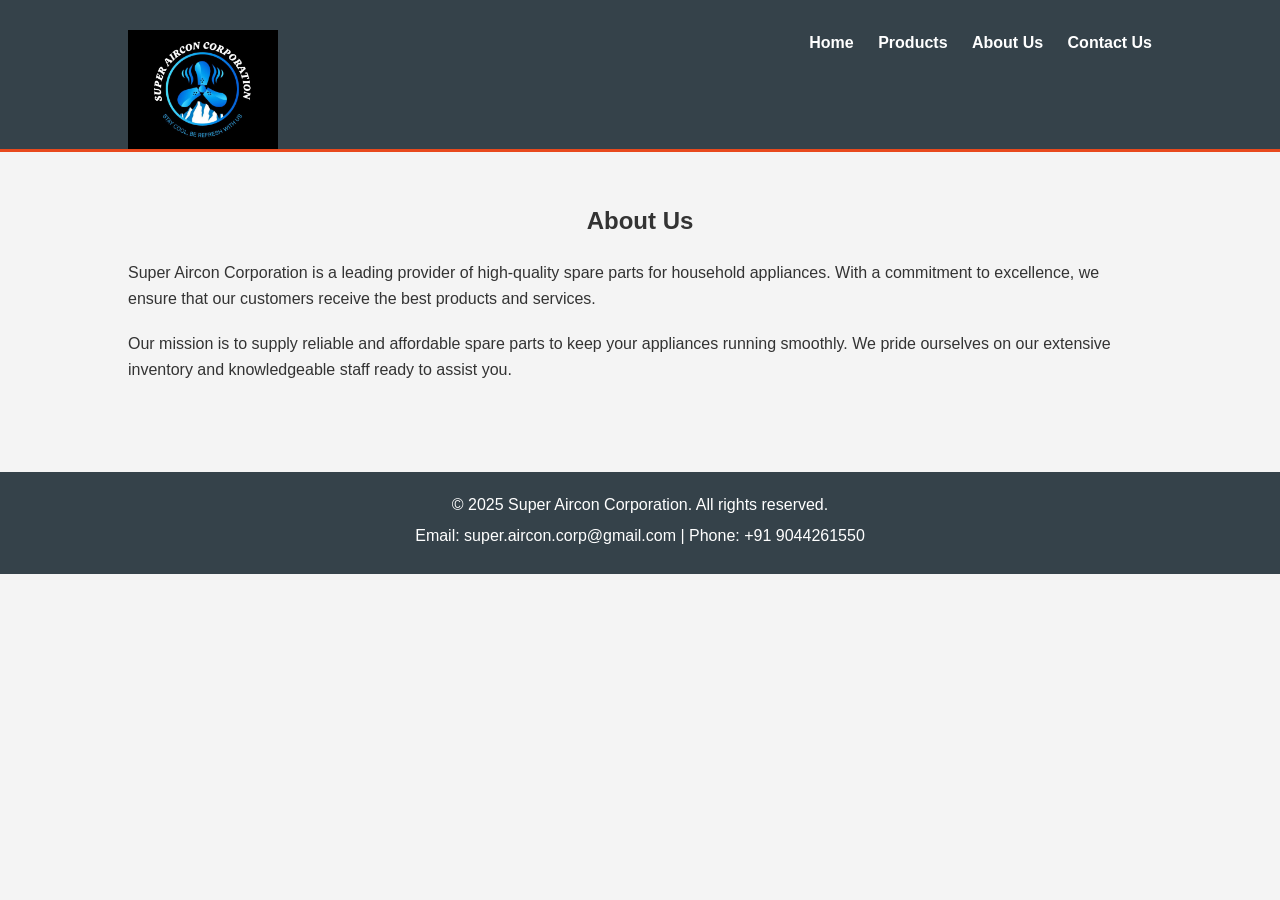
<file: about.html>
<!DOCTYPE html>
<html lang="en">
<head>
  <meta charset="UTF-8">
  <meta name="viewport" content="width=device-width, initial-scale=1.0">
  <title>Super Aircon Corporation - About Us</title>
  <link rel="stylesheet" crossorigin href="/assets/style-sG57KB3O.css">
</head>
<body>
  <header>
    <div class="container">
      <img src="/assets/logo-BP4ROMkZ.jpg" alt="Super Aircon Corporation Logo" class="logo">
      <nav>
        <ul>
          <li><a href="/">Home</a></li>
          <li><a href="/products.html">Products</a></li>
          <li><a href="/about.html">About Us</a></li>
          <li><a href="/contact.html">Contact Us</a></li>
        </ul>
      </nav>
    </div>
  </header>

  <section class="about">
    <div class="container">
      <h1>About Us</h1>
      <p>Super Aircon Corporation is a leading provider of high-quality spare parts for household appliances. With a commitment to excellence, we ensure that our customers receive the best products and services.</p>
      <p>Our mission is to supply reliable and affordable spare parts to keep your appliances running smoothly. We pride ourselves on our extensive inventory and knowledgeable staff ready to assist you.</p>
    </div>
  </section>

  <footer>
    <div class="container">
      <p>&copy; 2025 Super Aircon Corporation. All rights reserved.</p>
      <p>Email: super.aircon.corp@gmail.com | Phone: +91 9044261550</p>
    </div>
  </footer>
</file>
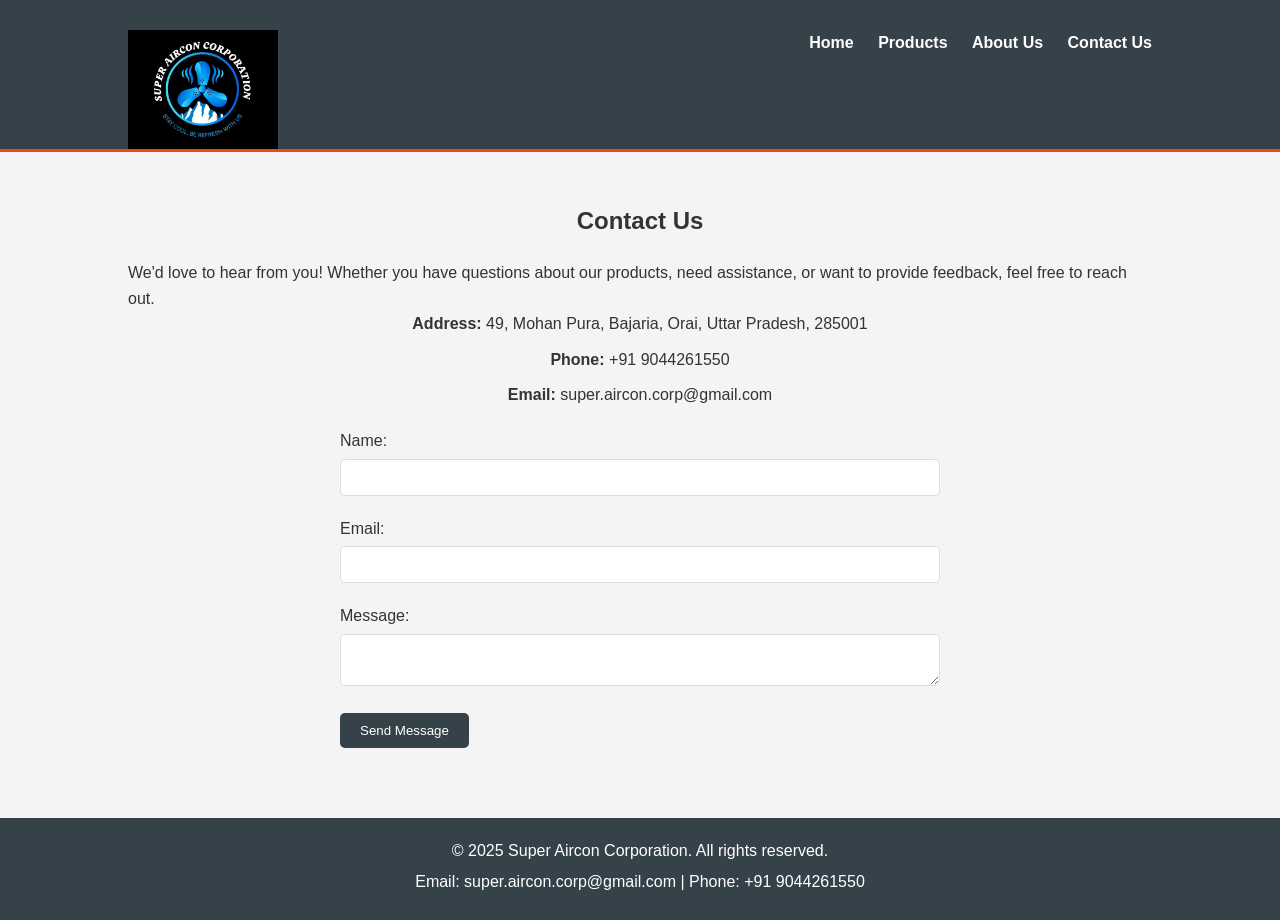
<file: contact.html>
<!DOCTYPE html>
<html lang="en">
<head>
  <meta charset="UTF-8">
  <meta name="viewport" content="width=device-width, initial-scale=1.0">
  <title>Super Aircon Corporation - Contact Us</title>
  <script type="module" crossorigin src="/assets/contact-BStTdIFL.js"></script>
  <link rel="stylesheet" crossorigin href="/assets/style-sG57KB3O.css">
</head>
<body>
  <header>
    <div class="container">
      <img src="/assets/logo-BP4ROMkZ.jpg" alt="Super Aircon Corporation Logo" class="logo">
      <nav>
        <ul>
          <li><a href="/">Home</a></li>
          <li><a href="/products.html">Products</a></li>
          <li><a href="/about.html">About Us</a></li>
          <li><a href="/contact.html">Contact Us</a></li>
        </ul>
      </nav>
    </div>
  </header>

  <section class="contact">
    <div class="container">
      <h1>Contact Us</h1>
      <p>We'd love to hear from you! Whether you have questions about our products, need assistance, or want to provide feedback, feel free to reach out.</p>
      <div class="contact-info">
        <p><strong>Address:</strong> 49, Mohan Pura, Bajaria, Orai, Uttar Pradesh, 285001</p>
        <p><strong>Phone:</strong> +91 9044261550</p>
        <p><strong>Email:</strong> super.aircon.corp@gmail.com</p>
      </div>
      <form action="https://formspree.io/f/xgvobezj" method="POST" class="contact-form">
        <label for="name">Name:</label>
        <input type="text" id="name" name="name" required>

        <label for="email">Email:</label>
        <input type="email" id="email" name="email" required>

        <label for="message">Message:</label>
        <textarea id="message" name="message" required></textarea>

        <button type="submit">Send Message</button>
      </form>
    </div>
  </section>

  <footer>
    <div class="container">
      <p>&copy; 2025 Super Aircon Corporation. All rights reserved.</p>
      <p>Email: super.aircon.corp@gmail.com | Phone: +91 9044261550</p>
    </div>
  </footer>

</body>
</html>
</file>
<file: assets/style-sG57KB3O.css>
*{margin:0;padding:0;box-sizing:border-box}body{font-family:Arial,sans-serif;line-height:1.6;background-color:#f4f4f4;color:#333}.container{width:80%;margin:auto;overflow:hidden}header{background:#35424a;color:#fff;padding-top:20px;min-height:70px;border-bottom:#e8491d 3px solid}header .logo{width:150px;height:auto;float:left;display:inline-block;margin-top:10px}header nav{float:right;margin-top:10px}header nav ul{list-style:none}header nav ul li{display:inline;margin-left:20px}header nav ul li a{color:#fff;text-decoration:none;font-weight:700}header nav ul li a:hover{color:#e8491d}.hero{background:#1d64e8;color:#fff;padding:100px 0;text-align:center}.hero h1{margin-bottom:10px;font-size:2.5em}.hero p{font-size:1.2em}.cta-button{display:inline-block;padding:10px 20px;background:#35424a;color:#fff;text-decoration:none;border-radius:5px;margin-top:20px}.cta-button:hover{background:#e8491d}.features{padding:50px 0;text-align:center}.features h2{margin-bottom:20px}.feature-grid{display:flex;justify-content:space-around;flex-wrap:wrap}.feature-item{flex:1;padding:20px;margin:10px;background:#fff;border:1px solid #dddddd;border-radius:5px}.feature-item h3{margin-bottom:10px}.products{padding:50px 0}.product-grid{display:flex;justify-content:space-around;flex-wrap:wrap}.product-item{flex:1;padding:20px;margin:10px;background:#fff;border:1px solid #dddddd;border-radius:5px;text-align:center}.product-item img{max-width:100%;height:auto;margin-bottom:10px}.product-item h3{margin-bottom:10px}.product-item p{color:#666}.about{padding:50px 0}.about h1{text-align:center;margin-bottom:20px}.about p{margin-bottom:20px}.contact{padding:50px 0}.contact h1,.contact-info{text-align:center;margin-bottom:20px}.contact-info p{margin-bottom:10px}.contact-form{max-width:600px;margin:0 auto}.contact-form label{display:block;margin-bottom:5px}.contact-form input,.contact-form textarea{width:100%;padding:10px;margin-bottom:20px;border:1px solid #dddddd;border-radius:5px}.contact-form button{display:inline-block;padding:10px 20px;background:#35424a;color:#fff;text-decoration:none;border:none;border-radius:5px;cursor:pointer}.contact-form button:hover{background:#e8491d}footer{background:#35424a;color:#fff;text-align:center;padding:20px 0;margin-top:20px}footer p{margin-bottom:5px}footer a{color:#e8491d;text-decoration:none}footer a:hover{text-decoration:underline}@media (max-width: 768px){header nav{float:none;text-align:center}header nav ul{padding:0}header nav ul li{display:block;margin:0;padding:10px 0}.feature-grid,.product-grid{flex-direction:column;align-items:center}.feature-item,.product-item{width:100%;max-width:300px}}
</file>
